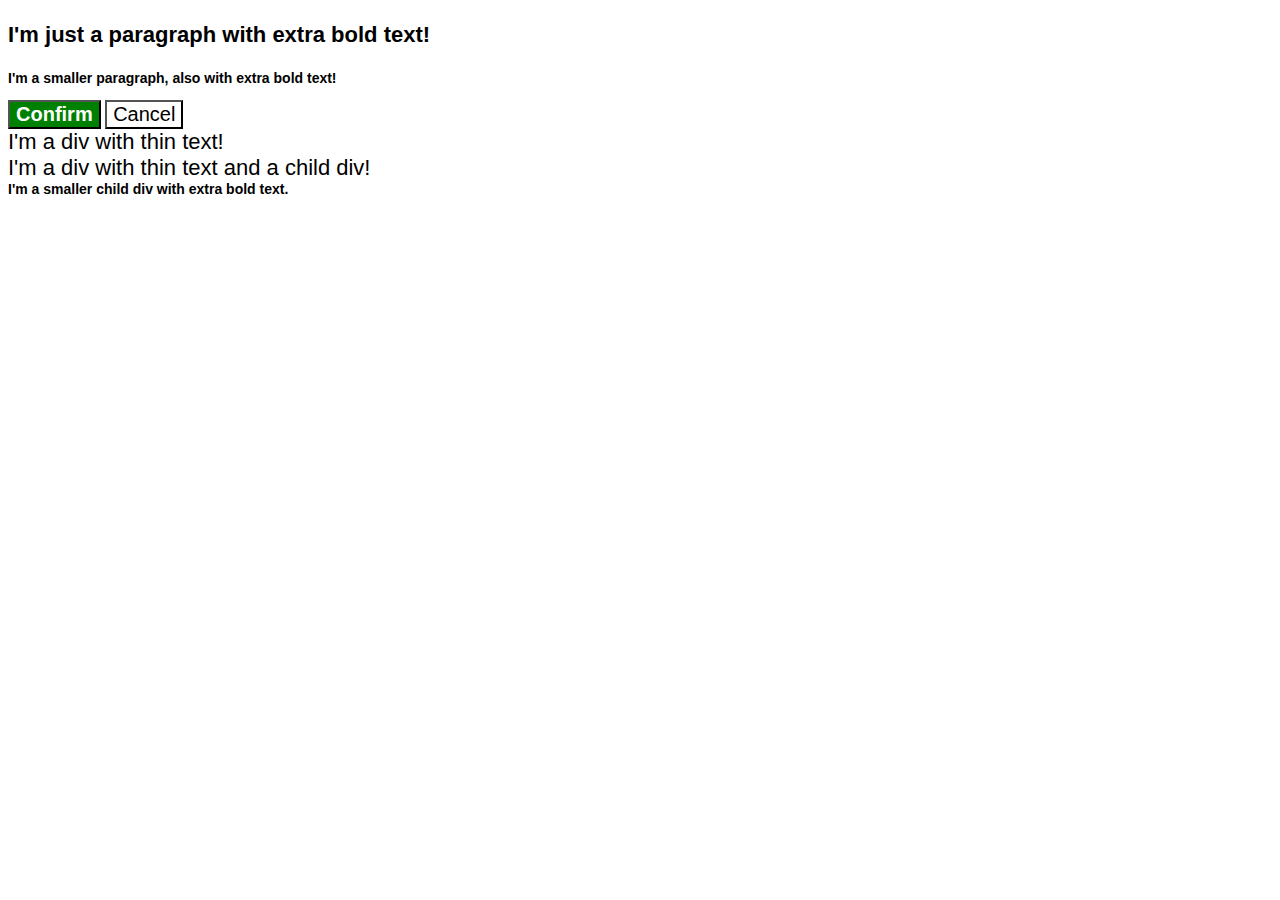
<file: foundations/cascade/01-cascade-fix/index.html>
<!doctype html>
<html lang="en">
  <head>
    <meta charset="UTF-8" />
    <meta http-equiv="X-UA-Compatible" content="IE=edge" />
    <meta name="viewport" content="width=device-width, initial-scale=1.0" />
    <title>Fix the Cascade</title>
    <link rel="stylesheet" href="style.css" />
  </head>
  <body>
    <p class="para">I'm just a paragraph with extra bold text!</p>
    <p class="para small-para">
      I'm a smaller paragraph, also with extra bold text!
    </p>

    <button id="confirm-button" class="button confirm">Confirm</button>
    <button id="cancel-button" class="button cancel">Cancel</button>

    <div class="text">I'm a div with thin text!</div>
    <div class="text">
      I'm a div with thin text and a child div!
      <div class="text child">
        I'm a smaller child div with extra bold text.
      </div>
    </div>
  </body>
</html>
</file>
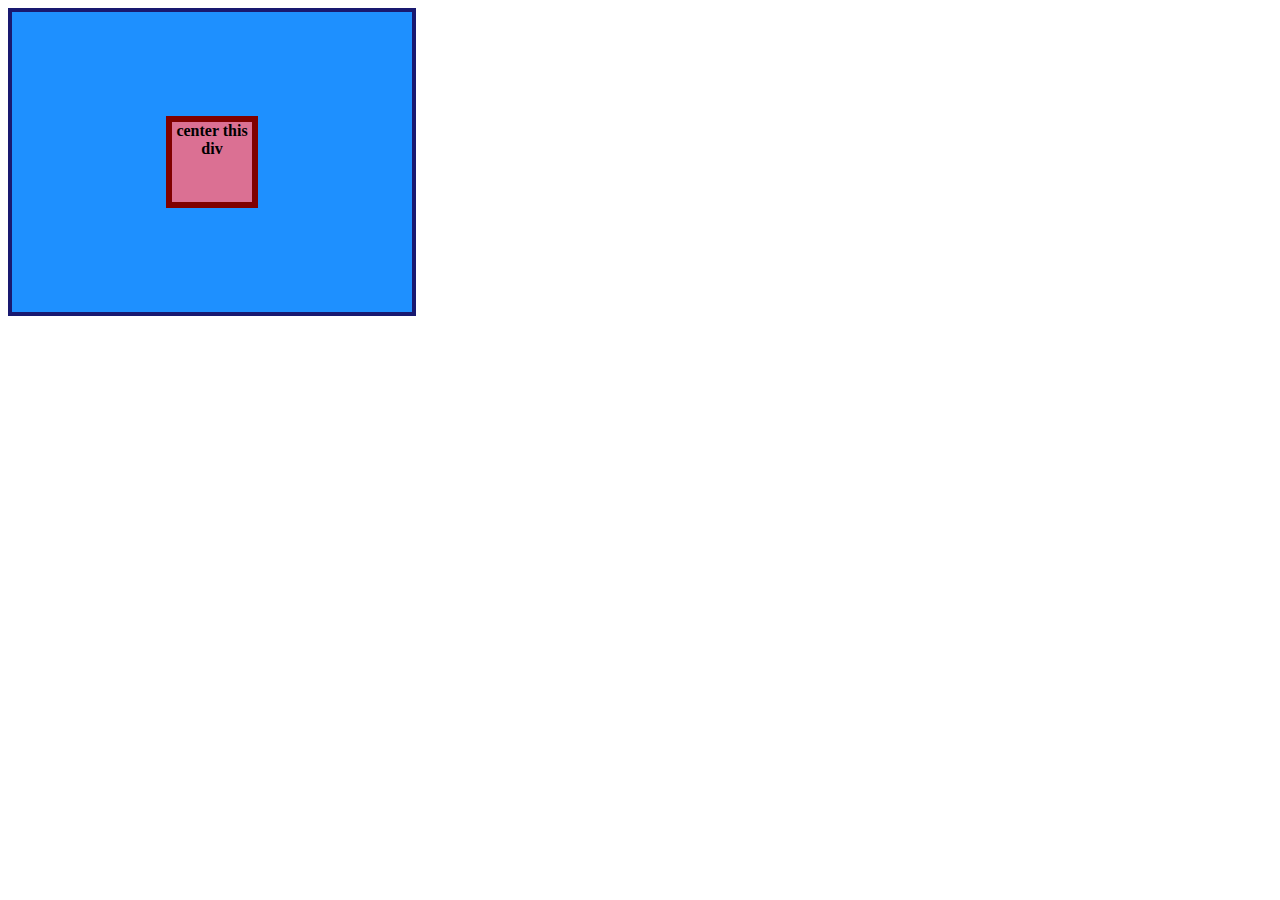
<file: foundations/flex/01-flex-center/index.html>
<!doctype html>
<html lang="en">
  <head>
    <meta charset="UTF-8" />
    <meta http-equiv="X-UA-Compatible" content="IE=edge" />
    <meta name="viewport" content="width=device-width, initial-scale=1.0" />
    <title>CENTER THIS DIV</title>
    <link rel="stylesheet" href="style.css" />
  </head>
  <body>
    <div class="container">
      <div class="box">center this div</div>
    </div>
  </body>
</html>
</file>
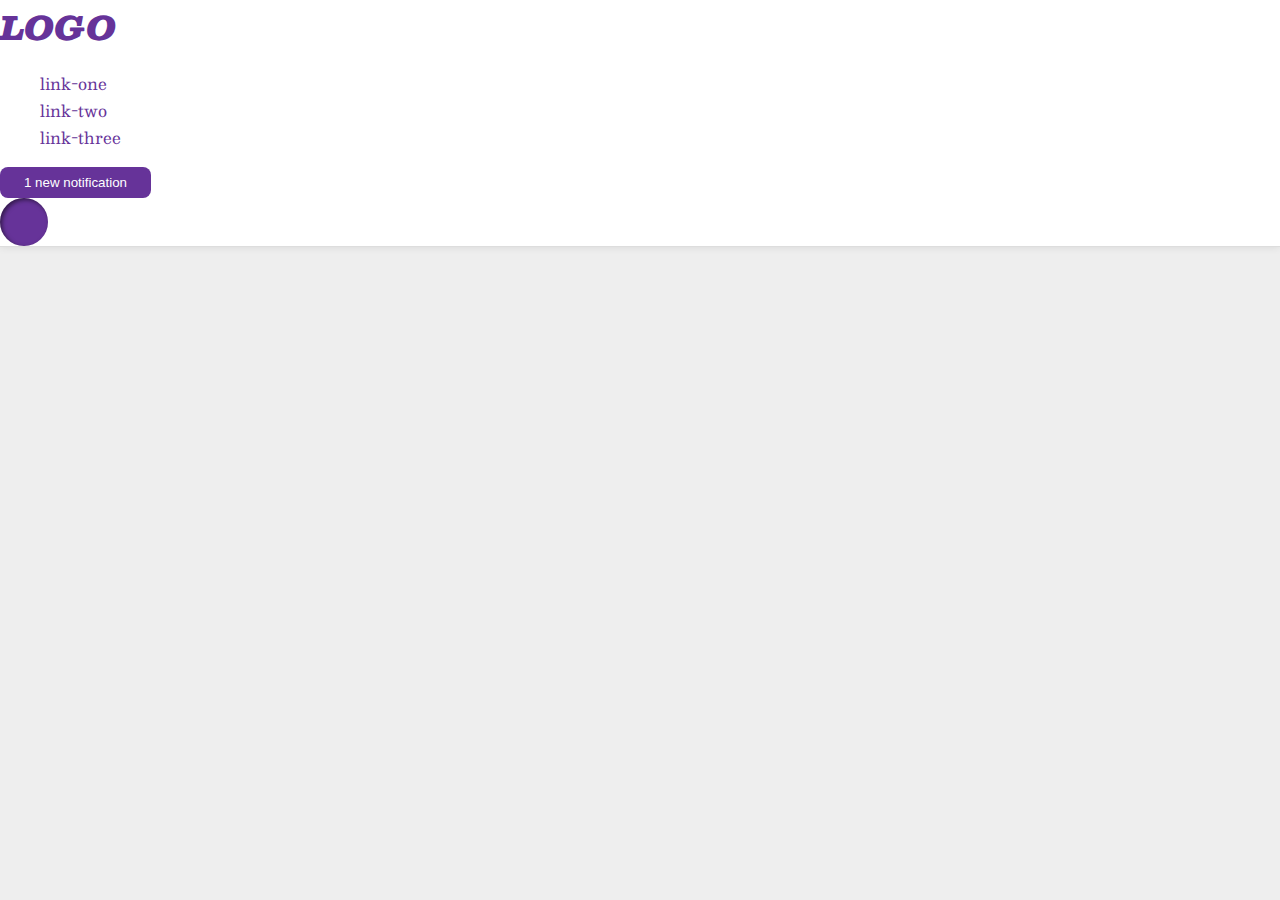
<file: foundations/flex/03-flex-header-2/index.html>
<!doctype html>
<html lang="en">
  <head>
    <meta charset="UTF-8" />
    <meta http-equiv="X-UA-Compatible" content="IE=edge" />
    <meta name="viewport" content="width=device-width, initial-scale=1.0" />
    <title>Flex Header 2</title>
    <link rel="stylesheet" href="style.css" />
  </head>
  <body>
    <div class="header">
      <div class="left">
        <div class="logo">LOGO</div>
        <ul class="links">
          <li><a href="https://google.com">link-one</a></li>
          <li><a href="https://google.com">link-two</a></li>
          <li><a href="https://google.com">link-three</a></li>
        </ul>
      </div>
      <div class="right">
        <button class="notifications">1 new notification</button>
        <div class="profile-image"></div>
      </div>
    </div>
  </body>
</html>
</file>
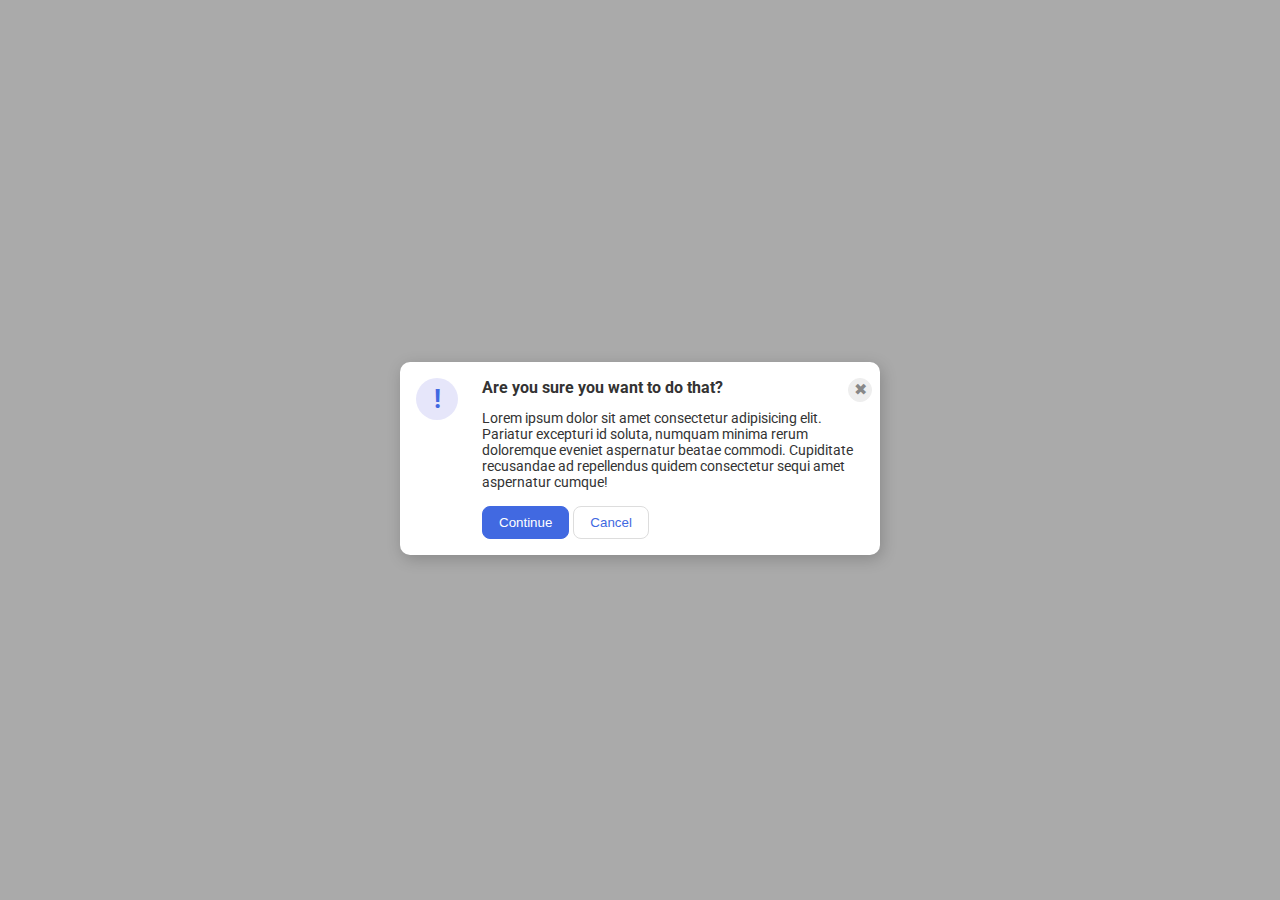
<file: foundations/flex/05-flex-modal/index.html>
<!doctype html>
<html lang="en">
  <head>
    <meta charset="UTF-8" />
    <meta http-equiv="X-UA-Compatible" content="IE=edge" />
    <meta name="viewport" content="width=device-width, initial-scale=1.0" />
    <link rel="stylesheet" href="style.css" />
    <title>Modal</title>
  </head>
  <body>
    <div class="modal">
      <div class="icon">!</div>
      <div class="flex-group1">
        <div class="flex-header">
          <div class="header">Are you sure you want to do that?</div>
          <button class="close-button">✖</button>
        </div>
        <div class="text">
          Lorem ipsum dolor sit amet consectetur adipisicing elit. Pariatur
          excepturi id soluta, numquam minima rerum doloremque eveniet
          aspernatur beatae commodi. Cupiditate recusandae ad repellendus quidem
          consectetur sequi amet aspernatur cumque!
        </div>
        <div class="flex-button">
          <button class="continue">Continue</button>
          <button class="cancel">Cancel</button>
        </div>
      </div>
    </div>
  </body>
</html>
</file>
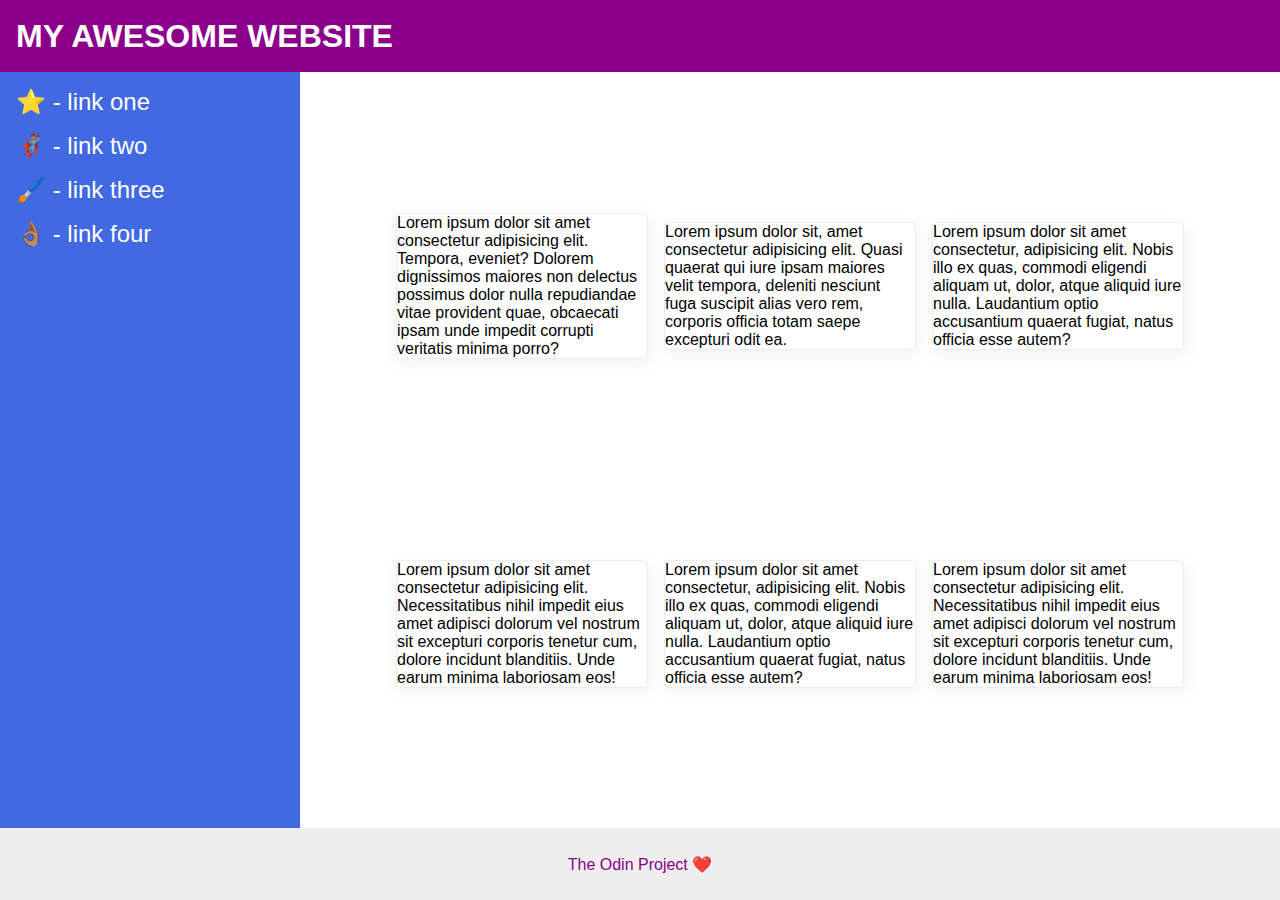
<file: foundations/flex/07-flex-layout-2/index.html>
<!doctype html>
<html lang="en">
  <head>
    <meta charset="UTF-8" />
    <meta http-equiv="X-UA-Compatible" content="IE=edge" />
    <meta name="viewport" content="width=device-width, initial-scale=1.0" />
    <title>The Holy Grail</title>
    <link rel="stylesheet" href="style.css" />
  </head>
  <body>
    <div class="header">MY AWESOME WEBSITE</div>

    <div class="mid-sec">
      <div class="sidebar">
        <ul>
          <li><a href="#">⭐ - link one</a></li>
          <li><a href="#">🦸🏽‍♂️ - link two</a></li>
          <li><a href="#">🖌️ - link three</a></li>
          <li><a href="#">👌🏽 - link four</a></li>
        </ul>
      </div>

      <div class="cards">
        <div class="card">
          Lorem ipsum dolor sit amet consectetur adipisicing elit. Tempora,
          eveniet? Dolorem dignissimos maiores non delectus possimus dolor nulla
          repudiandae vitae provident quae, obcaecati ipsam unde impedit
          corrupti veritatis minima porro?
        </div>
        <div class="card">
          Lorem ipsum dolor sit, amet consectetur adipisicing elit. Quasi
          quaerat qui iure ipsam maiores velit tempora, deleniti nesciunt fuga
          suscipit alias vero rem, corporis officia totam saepe excepturi odit
          ea.
        </div>
        <div class="card">
          Lorem ipsum dolor sit amet consectetur, adipisicing elit. Nobis illo
          ex quas, commodi eligendi aliquam ut, dolor, atque aliquid iure nulla.
          Laudantium optio accusantium quaerat fugiat, natus officia esse autem?
        </div>
        <div class="card">
          Lorem ipsum dolor sit amet consectetur adipisicing elit.
          Necessitatibus nihil impedit eius amet adipisci dolorum vel nostrum
          sit excepturi corporis tenetur cum, dolore incidunt blanditiis. Unde
          earum minima laboriosam eos!
        </div>
        <div class="card">
          Lorem ipsum dolor sit amet consectetur, adipisicing elit. Nobis illo
          ex quas, commodi eligendi aliquam ut, dolor, atque aliquid iure nulla.
          Laudantium optio accusantium quaerat fugiat, natus officia esse autem?
        </div>
        <div class="card">
          Lorem ipsum dolor sit amet consectetur adipisicing elit.
          Necessitatibus nihil impedit eius amet adipisci dolorum vel nostrum
          sit excepturi corporis tenetur cum, dolore incidunt blanditiis. Unde
          earum minima laboriosam eos!
        </div>
      </div>
    </div>

    <div class="footer">The Odin Project ❤️</div>
  </body>
</html>
</file>
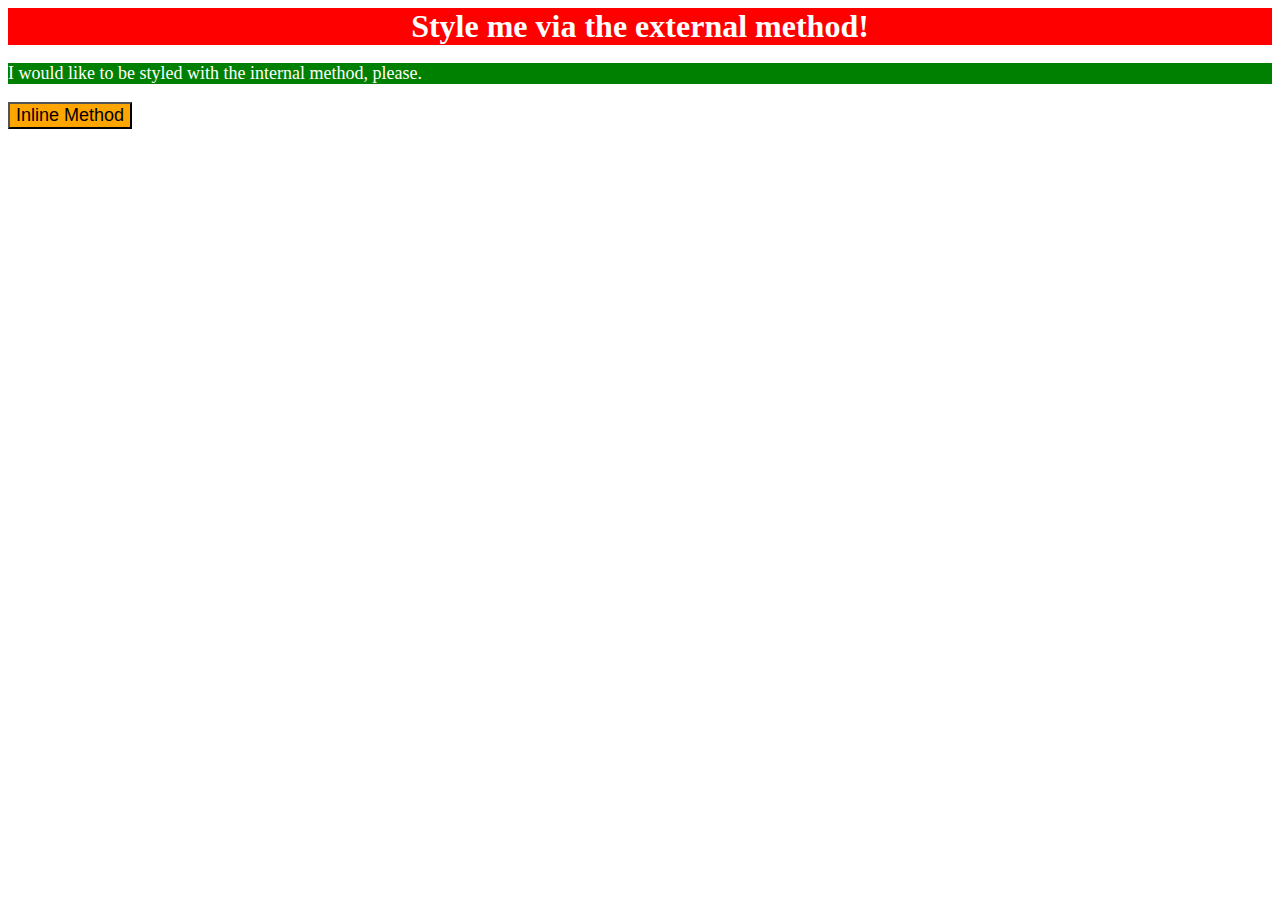
<file: foundations/intro-to-css/01-css-methods/index.html>
<!doctype html>
<html lang="en">
  <head>
    <meta charset="UTF-8" />
    <meta http-equiv="X-UA-Compatible" content="IE=edge" />
    <meta name="viewport" content="width=device-width, initial-scale=1.0" />
    <title>Methods for Adding CSS</title>
    <style>
      p {
        background: green;
        color: #fff;
        font-size: 18px;
      }
    </style>
    <link rel="stylesheet" href="style.css" />
  </head>
  <body>
    <div>Style me via the external method!</div>
    <p>I would like to be styled with the internal method, please.</p>
    <button style="background: orange; font-size: 18px">Inline Method</button>
  </body>
</html>
</file>
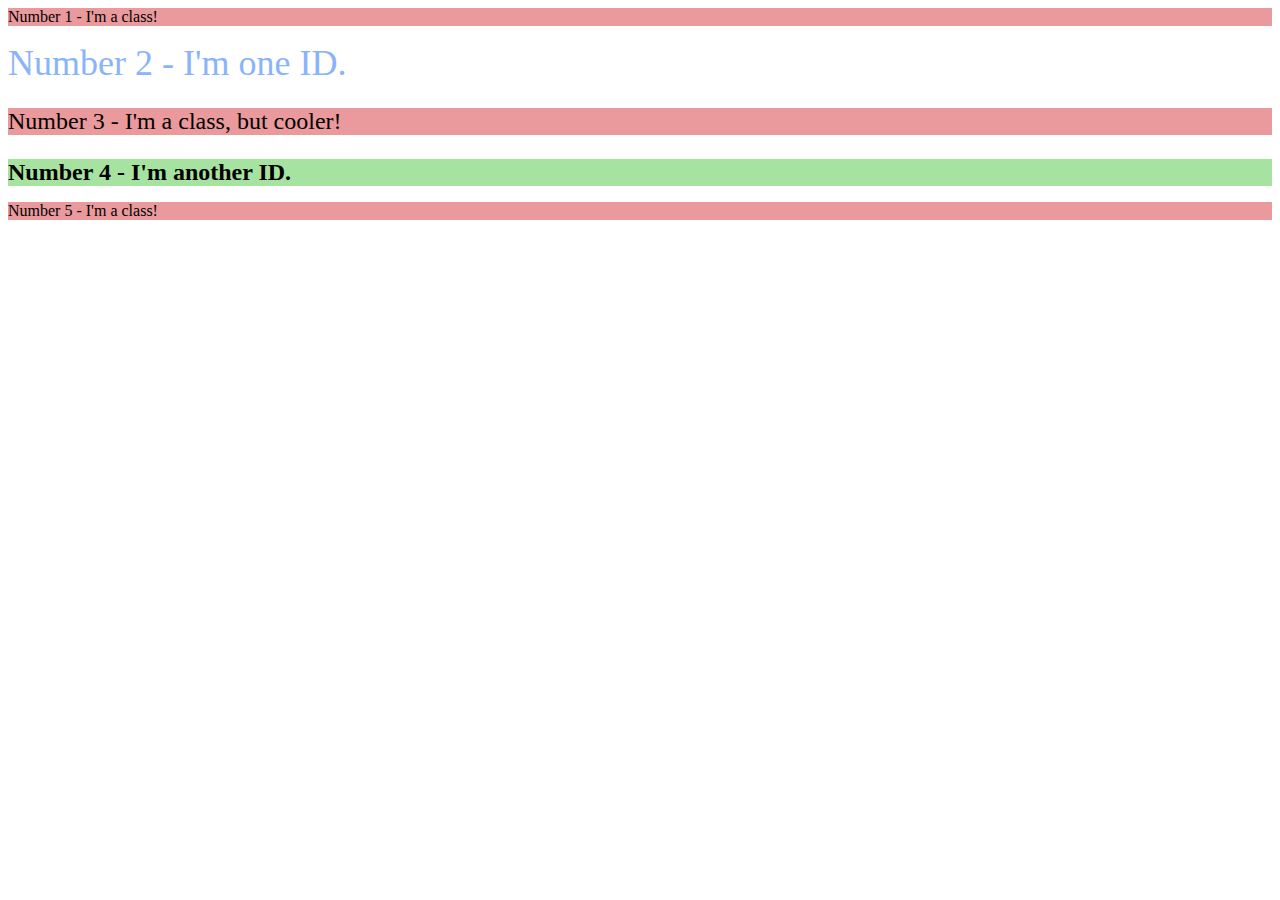
<file: foundations/intro-to-css/02-class-id-selectors/index.html>
<DOCTYPE html>
  <html lang="en">
    <head>
      <meta charset="UTF-8" />
      <meta http-equiv="X-UA-Compatible" content="IE=edge" />
      <meta name="viewport" content="width=device-width, initial-scale=1.0" />
      <title>Class and ID Selectors</title>
      <link rel="stylesheet" href="style.css" />
    </head>
    <body>
      <p class="pink">Number 1 - I'm a class!</p>
      <div id="blue">Number 2 - I'm one ID.</div>
      <p class="pink font">Number 3 - I'm a class, but cooler!</p>
      <div id="green">Number 4 - I'm another ID.</div>
      <p class="pink">Number 5 - I'm a class!</p>
    </body>
  </html></DOCTYPE
>
</file>
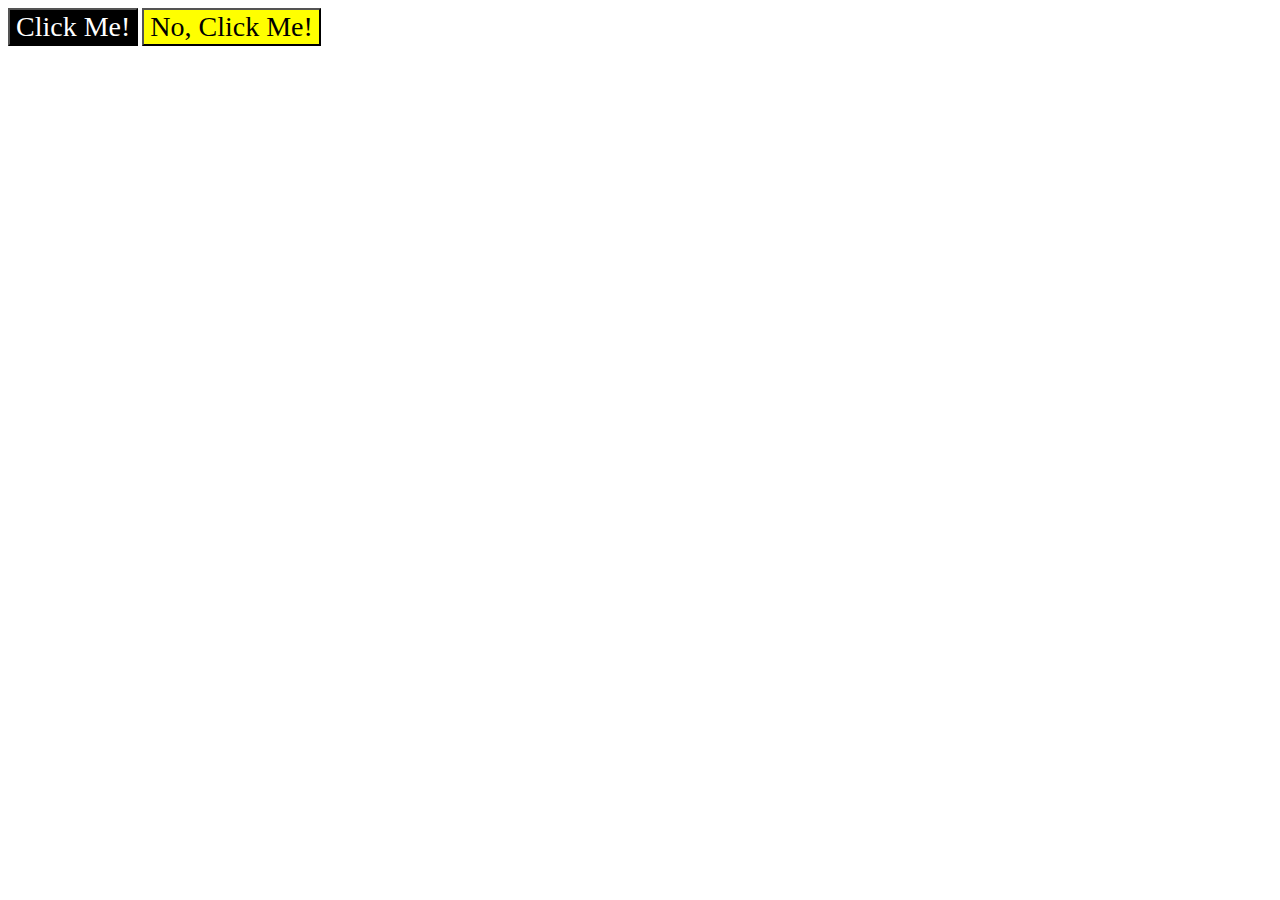
<file: foundations/intro-to-css/03-grouping-selectors/index.html>
<!doctype html>
<html lang="en">
  <head>
    <meta charset="UTF-8" />
    <meta http-equiv="X-UA-Compatible" content="IE=edge" />
    <meta name="viewport" content="width=device-width, initial-scale=1.0" />
    <title>Grouping Selectors</title>
    <link rel="stylesheet" href="style.css" />
  </head>
  <body>
    <button class="one">Click Me!</button>
    <button class="two">No, Click Me!</button>
  </body>
</html>
</file>
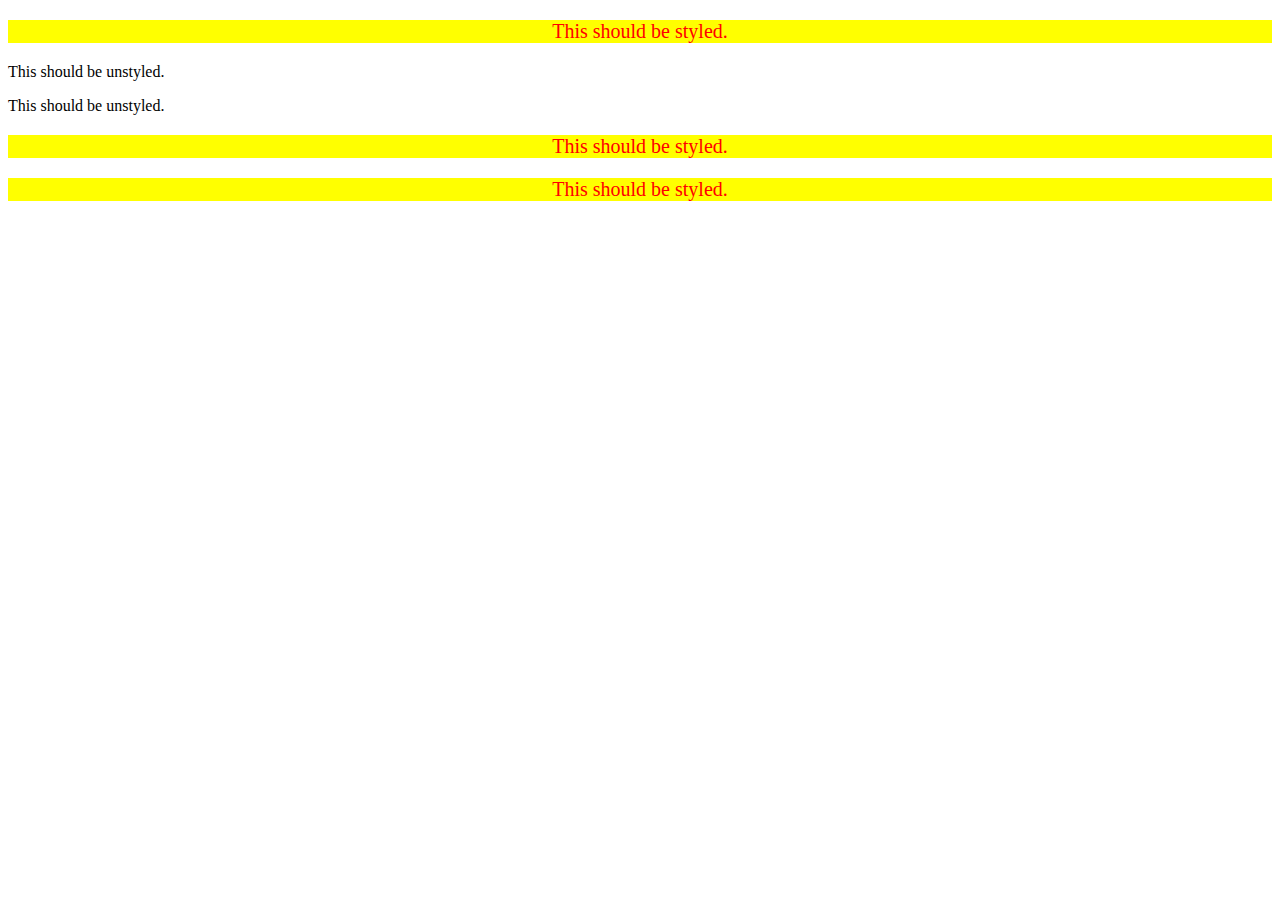
<file: foundations/intro-to-css/05-descendant-combinator/index.html>
<!doctype html>
<html lang="en">
  <head>
    <meta charset="UTF-8" />
    <meta http-equiv="X-UA-Compatible" content="IE=edge" />
    <meta name="viewport" content="width=device-width, initial-scale=1.0" />
    <title>Descendant Combinator</title>
    <link rel="stylesheet" href="style.css" />
  </head>
  <body>
    <div class="container">
      <p class="text">This should be styled.</p>
    </div>
    <p class="text">This should be unstyled.</p>
    <p class="text">This should be unstyled.</p>
    <div class="container">
      <p class="text">This should be styled.</p>
      <p class="text">This should be styled.</p>
    </div>
  </body>
</html>
</file>
<file: foundations/cascade/01-cascade-fix/style.css>
body {
  font-family: Arial, Helvetica, sans-serif;
}

.para {
  font-size: 22px;
}

.para,
.small-para {
  color: hsl(0, 0%, 0%);
  font-weight: 800;
}

.small-para {
  font-size: 14px;
}

.button {
  background-color: rgb(255, 255, 255);
  color: rgb(0, 0, 0);
  font-size: 20px;
}

.button.confirm {
  background: green;
  color: white;
  font-weight: bold;
}

.text.child {
  color: rgb(0, 0, 0);
  font-weight: 800;
  font-size: 14px;
}

div.text {
  color: rgb(0, 0, 0);
  font-size: 22px;
  font-weight: 100;
}
</file>
<file: foundations/flex/01-flex-center/style.css>
.container {
  background: dodgerblue;
  border: 4px solid midnightblue;
  width: 400px;
  height: 300px;
  display: flex;
  justify-content: center;
  align-items: center;
}

.box {
  background: palevioletred;
  font-weight: bold;
  text-align: center;
  border: 6px solid maroon;
  width: 80px;
  height: 80px;
}
</file>
<file: foundations/flex/03-flex-header-2/style.css>
/* this is some magical font-importing.  
you'll learn about it later. */
@import url("https://fonts.googleapis.com/css2?family=Besley:ital,wght@0,400;1,900&display=swap");

body {
  margin: 0;
  background: #eee;
  font-family: Besley, serif;
}

.header {
  background: white;
  border-bottom: 1px solid #ddd;
  box-shadow: 0 0 8px rgba(0, 0, 0, 0.1);
}

.profile-image {
  background: rebeccapurple;
  box-shadow: inset 2px 2px 4px rgba(0, 0, 0, 0.5);
  border-radius: 50%;
  width: 48px;
  height: 48px;
}

.logo {
  color: rebeccapurple;
  font-size: 32px;
  font-weight: 900;
  font-style: italic;
}

button {
  border: none;
  border-radius: 8px;
  background: rebeccapurple;
  color: white;
  padding: 8px 24px;
}

a {
  /* this removes the line under our links */
  text-decoration: none;
  color: rebeccapurple;
}

ul {
  list-style-type: none;
}
</file>
<file: foundations/flex/05-flex-modal/style.css>
@import url("https://fonts.googleapis.com/css2?family=Roboto:wght@400;700&display=swap");

html,
body {
  height: 100%;
}

body {
  font-family: Roboto, sans-serif;
  margin: 0;
  background: #aaa;
  color: #333;
  /* I'll give you this one for free lol */
  display: flex;
  align-items: center;
  justify-content: center;
}

.modal {
  background: white;
  width: 480px;
  border-radius: 10px;
  box-shadow: 2px 4px 16px rgba(0, 0, 0, 0.2);
  display: flex;
  margin-top: 16px;
}

.flex-group1 {
  display: flex;
  flex-direction: column;
  align-items: flex-start;
  margin: 16px 8px;
  /* border: 1px solid blue; */
}

.flex-header {
  /* border: 1px solid red; */
  width: 100%;
  display: flex;
  justify-content: space-between;
  margin-bottom: 8px;
}

.icon {
  /* border: 1px solid red; */
  color: royalblue;
  font-size: 26px;
  font-weight: 700;
  background: lavender;
  width: 42px;
  height: 42px;
  border-radius: 50%;
  display: flex;
  align-items: center;
  justify-content: center;
  flex-shrink: 0;
  margin: 16px;
}

.header {
  font-weight: bold;
}

.text {
  margin-bottom: 16px;
  font-size: 14px;
}

.close-button {
  background: #eee;
  border-radius: 50%;
  color: #888;
  font-weight: 400;
  font-size: 16px;
  height: 24px;
  width: 24px;
  display: flex;
  align-items: center;
  justify-content: center;
  border: 1px solid #eee;
  padding: 0;
}

button {
  cursor: pointer;
  padding: 8px 16px;
  border-radius: 8px;
}

button.continue {
  background: royalblue;
  border: 1px solid royalblue;
  color: white;
}

button.cancel {
  background: white;
  border: 1px solid #ddd;
  color: royalblue;
}
</file>
<file: foundations/flex/07-flex-layout-2/style.css>
ul {
  padding-left: 16px;
  display: flex;
  flex-direction: column;
  gap: 16px;
  list-style-type: none;
}

a {
  color: #fff;
  text-decoration: none;
  font-size: 24px;
}

body {
  font-family:
    -apple-system, BlinkMacSystemFont, "Segoe UI", Roboto, Oxygen, Ubuntu,
    Cantarell, "Open Sans", "Helvetica Neue", sans-serif;
  margin: 0;
  min-height: 100vh;
  display: flex;
  flex-direction: column;
  justify-content: space-between;
}

.header {
  font-size: 32px;
  font-weight: 900;
  display: flex;
  align-items: center;
  padding-left: 16px;
  height: 72px;
  background: darkmagenta;
  color: white;
}

.mid-sec {
  display: flex;
  flex-grow: 1;
}

.card {
  width: 250px;
}

.cards {
  padding: 48px;
  display: flex;
  align-items: center;
  justify-content: center;
  flex-wrap: wrap;
  gap: 16px;
}

.footer {
  display: flex;
  align-items: center;
  justify-content: center;
  height: 72px;
  background: #eee;
  color: darkmagenta;
}

.sidebar {
  width: 300px;
  background: royalblue;
  box-sizing: border-box;
  flex-shrink: 0;
}

.card {
  border: 1px solid #eee;
  box-shadow: 2px 4px 16px rgba(0, 0, 0, 0.06);
  border-radius: 4px;
}
</file>
<file: foundations/intro-to-css/01-css-methods/style.css>
div {
  background: red;
  color: #fff;
  font-size: 32px;
  text-align: center;
  font-weight: bold;
}
</file>
<file: foundations/intro-to-css/02-class-id-selectors/style.css>
/* Add CSS Styling */

.pink {
  background: #ea999c;
  font-family: "Verdana, DejaVu Sans, sans-serif";
}

#blue {
  color: #89b4fa;

  font-size: 36px;
}
.font {
  font-size: 24px;
}

#green {
  background: #a6e3a1;
  font-size: 24px;
  font-weight: bold;
}
</file>
<file: foundations/intro-to-css/03-grouping-selectors/style.css>
/* Add CSS Styling */

.one,
.two {
  font-size: 28px;
  font-family: "Helvetica, Times New Roman, sans-serif";
}

.one {
  background: #000;
  color: #fff;
}

.two {
  background: yellow;
}
</file>
<file: foundations/intro-to-css/05-descendant-combinator/style.css>
/* Add CSS Styling */

.container .text {
  background: yellow;
  color: red;
  text-align: center;
  font-size: 20px;
}
</file>
